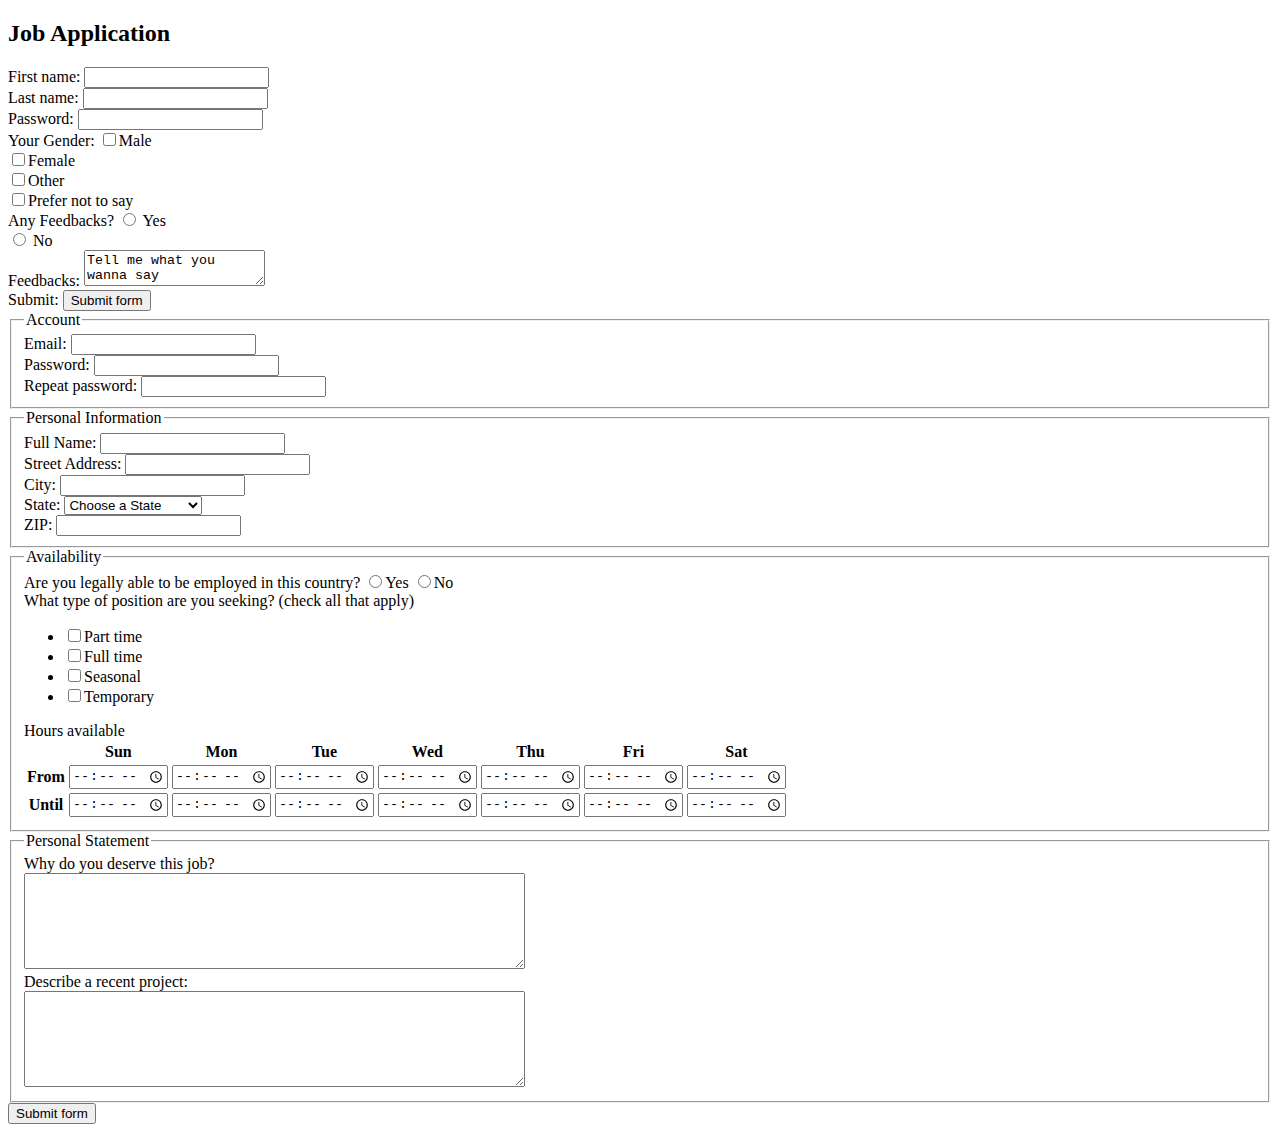
<file: jobApplicationForm.html>
<!DOCTYPE html>
<html>
<head>
	<meta charset="utf-8">
	<title>Job Application</title>
</head>
<body>

<h2>Job Application</h2>

<form action="http://gclass.alexburner.com/formtest.php" method="post"></form>

    First name: <input type="text" name="firstname"><br> 
    Last name: <input type="text" name="lastname"><br>
    Password: <input type="password" name="pwd"><br>
    
    Your Gender:
    <input type="checkbox" name="Gender" value="Ma">Male<br> 
    <input type="checkbox" name="Gender" value="Fe">Female<br>
    <input type="checkbox" name="Gender" value="Ot">Other<br>
    <input type="checkbox" name="Gender" value="No">Prefer not to say<br>

    Any Feedbacks?
    <input type="radio" name="answer" value="Y"> Yes<br> 
    <input type="radio" name="answer" value="N"> No<br>
    Feedbacks:
    <textarea name="essay">Tell me what you wanna say</textarea><br>
    
    
    Submit:
    <input type="submit" value="Submit form"><br>

	<fieldset>
		<legend>Account</legend>
		<div class="field">
			<label>Email:</label> 
			<input type="text" name="email">
		</div>
		<div class="field">
			<label>Password:</label> 
			<input type="password" name="password">
		</div>
		<div class="field">
			<label>Repeat password:</label> 
			<input type="password" name="password_r">
		</div>
	</fieldset>

	<fieldset>
		<legend>Personal Information</legend>
		<div class="field">
			<label>Full Name:</label> 
			<input type="text" name="name">
		</div>
		<div class="field">
			<label>Street Address:</label> 
			<input type="text" name="street">
		</div>
		<div class="field">
			<label>City:</label> 
			<input type="text" name="city">
		</div>
		<div class="field">
			<label>State:</label> 
			<select name="state">
				<option value="" selected="true">Choose a State</option>
				<option value="AL">Alabama</option>
				<option value="AK">Alaska</option>
				<option value="AZ">Arizona</option>
				<option value="AR">Arkansas</option>
				<option value="CA">California</option>
				<option value="CO">Colorado</option>
				<option value="CT">Connecticut</option>
				<option value="DE">Delaware</option>
				<option value="DC">District of Columbia</option>
				<option value="FL">Florida</option>
				<option value="GA">Georgia</option>
				<option value="HI">Hawaii</option>
				<option value="ID">Idaho</option>
				<option value="IL">Illinois</option>
				<option value="IN">Indiana</option>
				<option value="IA">Iowa</option>
				<option value="KS">Kansas</option>
				<option value="KY">Kentucky</option>
				<option value="LA">Louisiana</option>
				<option value="ME">Maine</option>
				<option value="MD">Maryland</option>
				<option value="MA">Massachusetts</option>
				<option value="MI">Michigan</option>
				<option value="MN">Minnesota</option>
				<option value="MS">Mississippi</option>
				<option value="MO">Missouri</option>
				<option value="MT">Montana</option>
				<option value="NE">Nebraska</option>
				<option value="NV">Nevada</option>
				<option value="NH">New Hampshire</option>
				<option value="NJ">New Jersey</option>
				<option value="NM">New Mexico</option>
				<option value="NY">New York</option>
				<option value="NC">North Carolina</option>
				<option value="ND">North Dakota</option>
				<option value="OH">Ohio</option>
				<option value="OK">Oklahoma</option>
				<option value="OR">Oregon</option>
				<option value="PA">Pennsylvania</option>
				<option value="RI">Rhode Island</option>
				<option value="SC">South Carolina</option>
				<option value="SD">South Dakota</option>
				<option value="TN">Tennessee</option>
				<option value="TX">Texas</option>
				<option value="UT">Utah</option>
				<option value="VT">Vermont</option>
				<option value="VA">Virginia</option>
				<option value="WA">Washington</option>
				<option value="WV">West Virginia</option>
				<option value="WI">Wisconsin</option>
				<option value="WY">Wyoming</option>
			</select>
		</div>
		<div class="field">
			<label>ZIP:</label> 
			<input type="text" name="zip">
		</div>
	</fieldset>

	<fieldset>
		<legend>Availability</legend>
		<div class="field">
			<label>Are you legally able to be employed in this country?</label> 
			<input type="radio" name="legal" value="yes">Yes
			<input type="radio" name="legal" value="no">No
		</div>
		<div class="field">
			<label>What type of position are you seeking? (check all that apply)</label>
			<ul>
				<li><input type="checkbox" name="position_pt" value="parttime">Part time</li>
				<li><input type="checkbox" name="position_ft" value="fulltime">Full time</li>
				<li><input type="checkbox" name="position_sl" value="seasonal">Seasonal</li>
				<li><input type="checkbox" name="position_tp" value="temporary">Temporary</li>
			</ul>
		</div>
		<div class="field">
			<label>Hours available</label>
			<table>
				<tr>
					<td></td>
					<th>Sun</th>
					<th>Mon</th>
					<th>Tue</th>
					<th>Wed</th>
					<th>Thu</th>
					<th>Fri</th>
					<th>Sat</th>
				</tr>
				<tr>
					<th>From</th>
					<td><input type="time" size="5" name="su_from"></td>
					<td><input type="time" size="5" name="mo_from"></td>
					<td><input type="time" size="5" name="tu_from"></td>
					<td><input type="time" size="5" name="we_from"></td>
					<td><input type="time" size="5" name="th_from"></td>
					<td><input type="time" size="5" name="fr_from"></td>
					<td><input type="time" size="5" name="sa_from"></td>
				</tr>
				<tr>
					<th>Until</th>
					<td><input type="time" size="5" name="su_until"></td>
					<td><input type="time" size="5" name="mo_until"></td>
					<td><input type="time" size="5" name="tu_until"></td>
					<td><input type="time" size="5" name="we_until"></td>
					<td><input type="time" size="5" name="th_until"></td>
					<td><input type="time" size="5" name="fr_until"></td>
					<td><input type="time" size="5" name="sa_until"></td>
				</tr>
			</table>
		</div>
	</fieldset>

	<fieldset>
		<legend>Personal Statement</legend>
		<div class="field">
			<label>Why do you deserve this job?</label><br>
			<textarea name="deserve" rows="6" cols="60"></textarea>
		</div>
		<div class="field">
			<label>Describe a recent project:</label><br>
			<textarea name="project" rows="6" cols="60"></textarea>
		</div>
	</fieldset>

	<input type="submit" value="Submit form">

</form>
</body>
</html>
</file>
